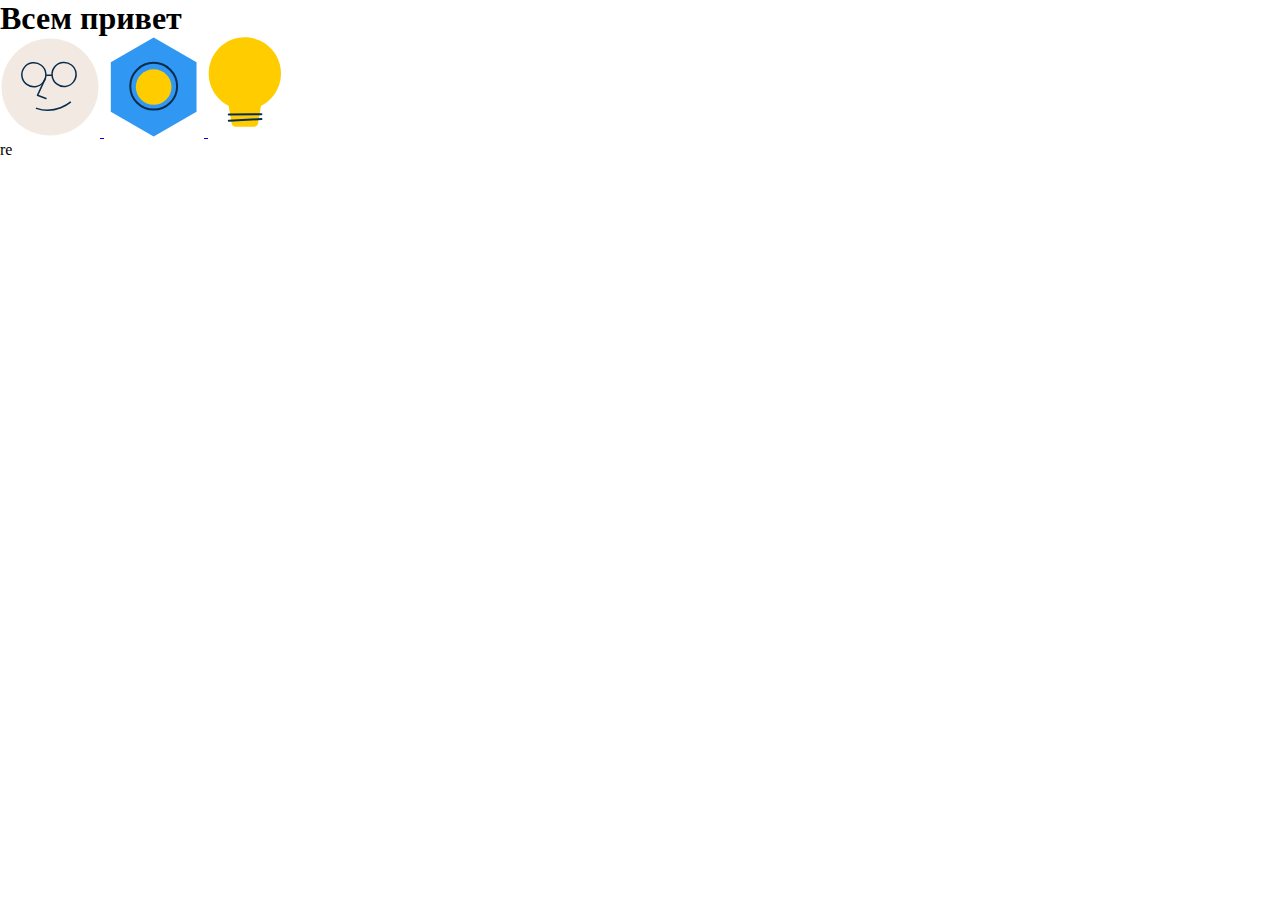
<file: index.html>
<!DOCTYPE html>
<html lang="en">
<head>
    <meta charset="UTF-8">
    <meta name="viewport" content="width=device-width, initial-scale=1.0">
    <link rel="stylesheet" href="styles/style.css">
    <title>Document</title>
</head>
<body>
    <h1>Всем привет</h1>
    <a href="#"> 
        <img src="./images/Frame1.svg" alt="uuuh">
    </a>
    <a href="#"> 
        <img src="./images/Frame2.svg" alt="oooh">
    </a>
    <a href="#"> 
        <img src="./images/Frame3.svg" alt="huuh">
    </a>
    <p>re</p>
</body>
</file>
<file: styles/style.css>
* {
    margin: 0;
    box-sizing: border-box;
}
.body {
    font-family: 'DM Sans','Arial', sans-serif;
    font-weight: 400;
    font-style: normal;
    min-width: 991px;
}
.img-responsive {
    max-width: 100%;
    height: auto;
}
.container {
    max-width: 1151px;
    min-width: 991px;
    margin: 0 auto;
    padding: 0 15px;
}
</file>
